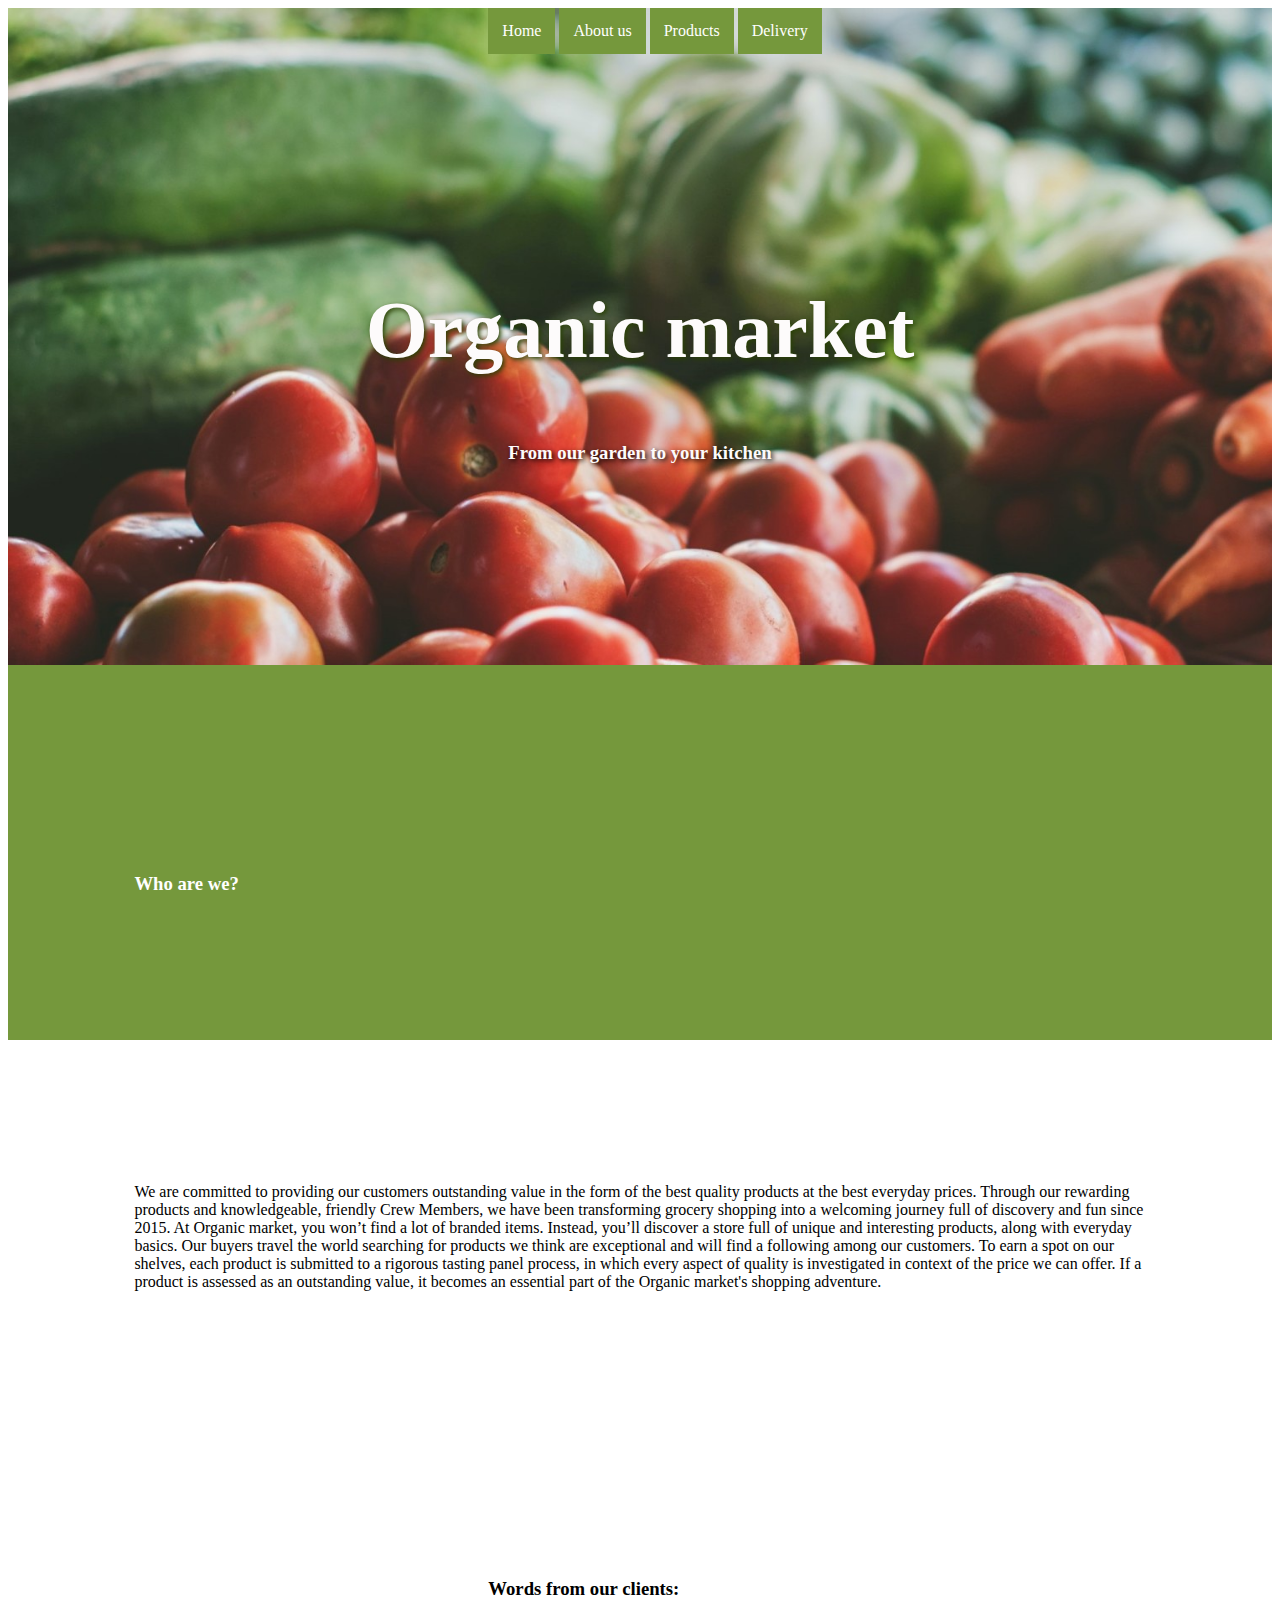
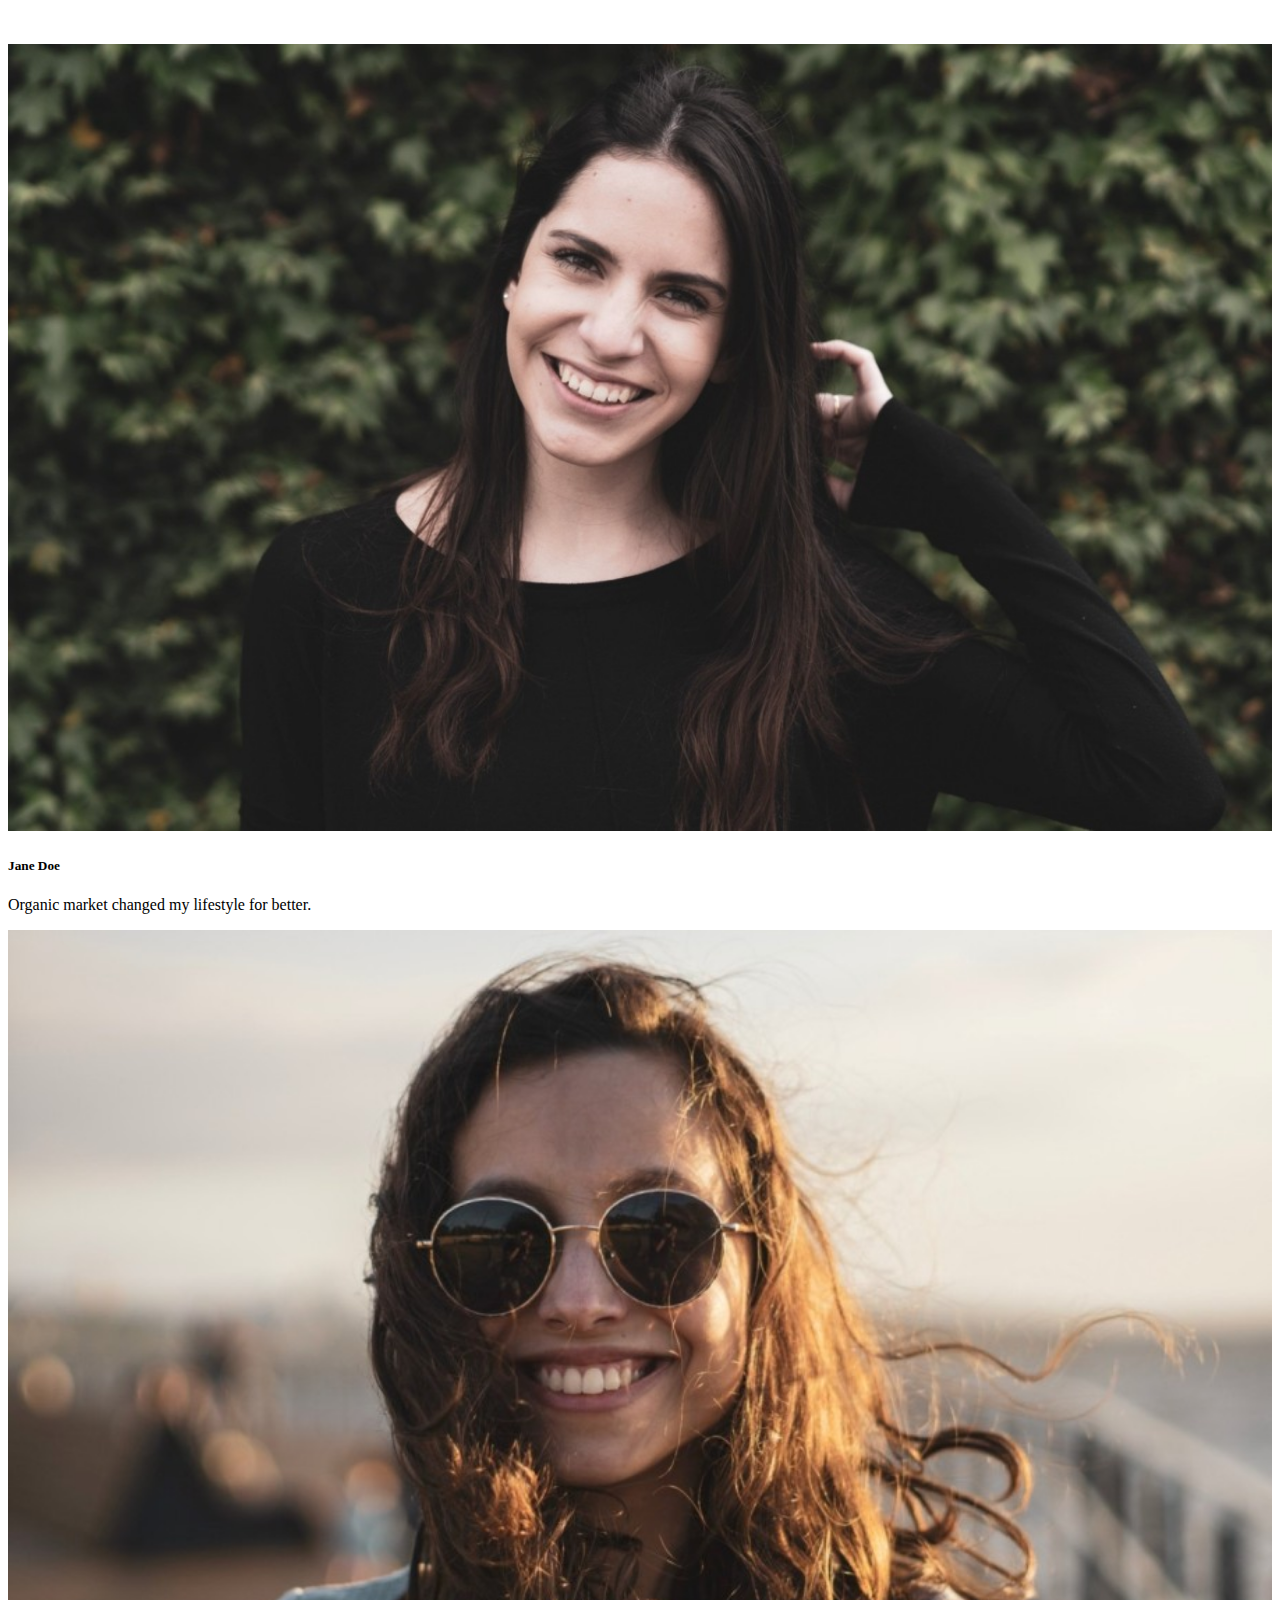
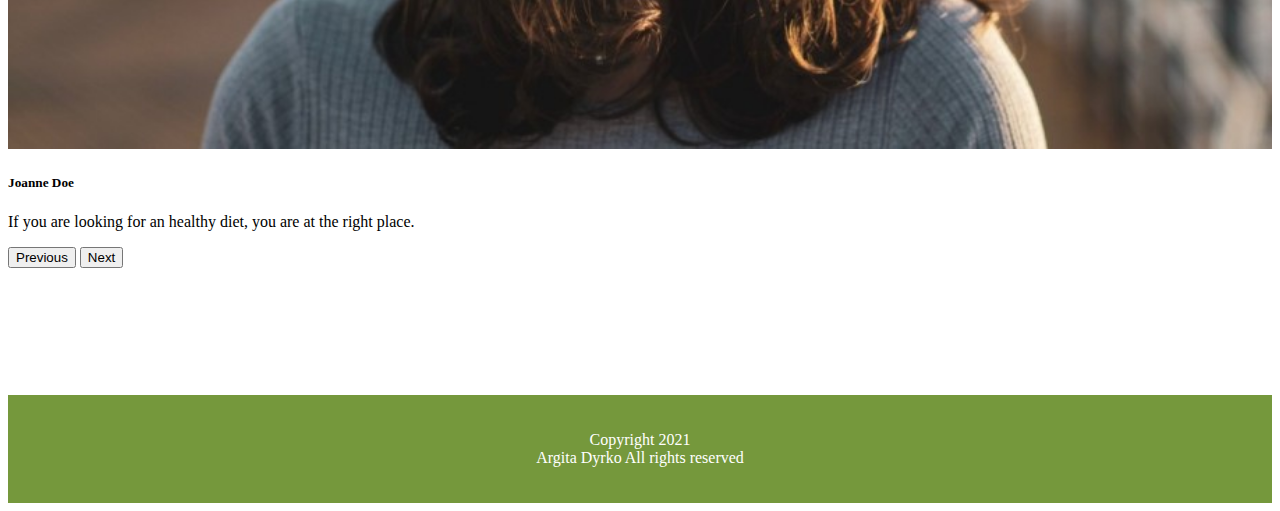
<file: index.html>
<!DOCTYPE html>
<html lang="en">

<head>
  <meta charset="UTF-8">
  <meta http-equiv="X-UA-Compatible" content="IE=edge">
  <meta name="viewport" content="width=device-width, initial-scale=1.0">
  <link rel="stylesheet" href="./css/styles.css">
  <link href="https://cdn.jsdelivr.net/npm/bootstrap@5.0.0/dist/css/bootstrap.min.css" rel="stylesheet"
    integrity="sha384-wEmeIV1mKuiNpC+IOBjI7aAzPcEZeedi5yW5f2yOq55WWLwNGmvvx4Um1vskeMj0" crossorigin="anonymous">
  <title>Organic market</title>
</head>

<body>

  <!--Main section-->
  <div class="" id="main-photo">
    <div id="home">
      <ul>
        <li><a href="./index.html">Home</a></li>
        <li><a href="#about">About us</a></li>
        <li><a href="./products.html">Products</a></li>
        <li><a href="./delivery.html">Delivery</a></li>
      </ul>
    </div>
    <h1 id="heading"><b>Organic market</b></h1>
    <h3 id="slogan">From our garden to your kitchen</h3>
  </div>


  <!-- About us section-->
  <div class="row w-100 h-75" id="about">
    <div class="col-lg-4" id="who">
      <h3>Who are we?</h3>
    </div>

    <div class="col-lg-8">
      <p id="us">We are committed to providing our customers outstanding value in the form of the best quality
        products at the best everyday prices. Through our rewarding products and knowledgeable, friendly
        Crew Members, we have been transforming grocery shopping into a welcoming journey full of discovery
        and fun since 2015. At Organic market, you won’t find a lot of branded items. Instead, you’ll
        discover a store full of unique and interesting products, along with everyday basics.
        Our buyers travel the world searching for products we think are exceptional and will find a
        following among our customers. To earn a spot on our shelves, each product is submitted to a
        rigorous tasting panel process, in which every aspect of quality is investigated in context of
        the price we can offer. If a product is assessed as an outstanding value, it becomes an essential
        part of the Organic market's shopping adventure.</p>
    </div>
  </div>


  <!--Testimonials-->
  <div class="row w-100" id="testimonials">
    <div class="col-lg-12 col-md-12 col-sm-12" id="clients">
      <h3>Words from our clients:</h3>
    </div>
  </div>
  <div class="container" id="mycarousel">
    <div id="carouselExampleFade" class="carousel slide carousel-fade" data-bs-ride="carousel">
      <div class="carousel-inner">
        <div class="carousel-item active">
          <img src="./img/costumer1.jpg" class="d-block" alt="costumer1">
          <div class="carousel-caption d-none d-md-block">
            <h5>Jane Doe</h5>
            <p>Organic market changed my lifestyle for better.</p>
          </div>
        </div>
        <div class="carousel-item">
          <img src="./img/costumer2.jpg" class="d-block" alt="costumer2">
          <div class="carousel-caption d-none d-md-block">
            <h5>Joanne Doe</h5>
            <p>If you are looking for an healthy diet, you are at the right place.</p>
          </div>
        </div>
      </div>
      <button class="carousel-control-prev" type="button" data-bs-target="#carouselExampleFade" data-bs-slide="prev">
        <span class="carousel-control-prev-icon" aria-hidden="true"></span>
        <span class="visually-hidden">Previous</span>
      </button>
      <button class="carousel-control-next" type="button" data-bs-target="carouselExampleFade" data-bs-slide="next">
        <span class="carousel-control-next-icon" aria-hidden="true"></span>
        <span class="visually-hidden">Next</span>
      </button>
    </div>
  </div>


  <!-- Footer-->
  <footer>
    <p>Copyright 2021<br>Argita Dyrko All rights reserved</p>
  </footer>

</body>

</html>
</file>
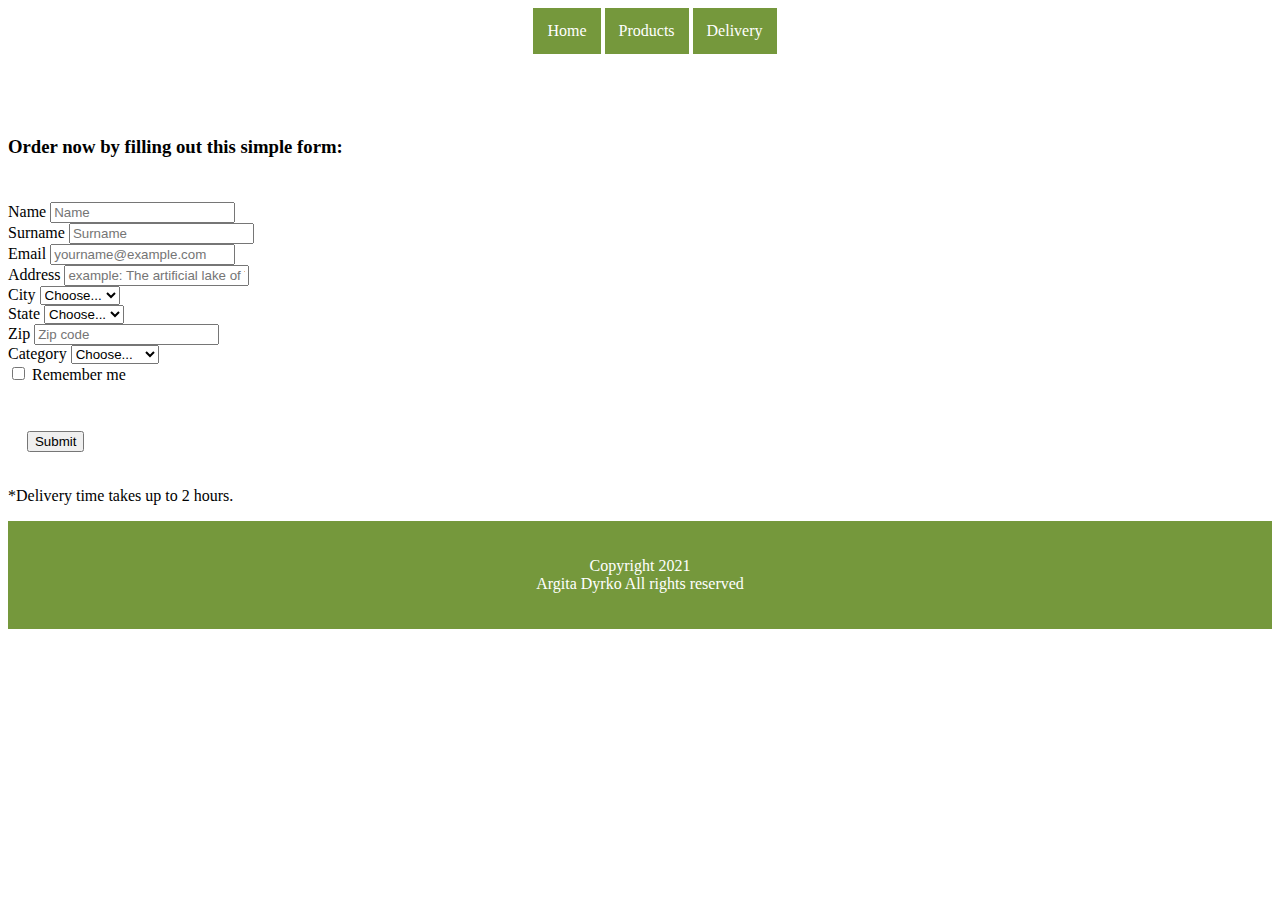
<file: delivery.html>
<!DOCTYPE html>
<html lang="en">

<head>
  <meta charset="UTF-8">
  <meta http-equiv="X-UA-Compatible" content="IE=edge">
  <meta name="viewport" content="width=device-width, initial-scale=1.0">
  <link rel="stylesheet" href="./css/styles.css">
  <link href="https://cdn.jsdelivr.net/npm/bootstrap@5.0.0/dist/css/bootstrap.min.css" rel="stylesheet"
    integrity="sha384-wEmeIV1mKuiNpC+IOBjI7aAzPcEZeedi5yW5f2yOq55WWLwNGmvvx4Um1vskeMj0" crossorigin="anonymous">
  <title>Organic market</title>
</head>

<body class="bg-light">
  <!--Navigation bar-->
  <div class="row w-100" id="home">
    <ul>
      <li><a href="./index.html">Home</a></li>
      <li><a href="./products.html">Products</a></li>
      <li><a href="./delivery.html">Delivery</a></li>
    </ul>
  </div>

  <!--Forms section-->
  <div class="container">
    <h3 id="order">Order now by filling out this simple form:</h3>
    <form class="row">
      <div class="col-lg-4 col-md-6 col-sm-12">
        <label for="inputName" class="form-label">Name</label>
        <input type="text" class="form-control" id="inputName" placeholder="Name">
      </div>
      <div class="col-lg-4 col-md-6 col-sm-12">
        <label for="inputSurname" class="form-label">Surname</label>
        <input type="text" class="form-control" id="inputSurname" placeholder="Surname">
      </div>
      <div class="col-lg-4 col-md-6 col-sm-12">
        <label for="inputEmail" class="form-label">Email</label>
        <input type="email" class="form-control" id="inputEmail" placeholder="yourname@example.com">
      </div>
      <div class="col-lg-12 col-md-12 col-sm-12">
        <label for="inputAddress" class="form-label">Address</label>
        <input type="text" class="form-control" id="inputAddress" placeholder="example: The artificial lake of Tirana">
      </div>
      <div class="col-lg-6 col-md-6 col-sm-12">
        <label for="inputCity" class="form-label">City</label>
        <select id="inputCity" class="form-select">
          <option selected>Choose...</option>
          <option>Tirana</option>
        </select>
      </div>
      <div class="col-lg-4 col-md-4 col-sm-12">
        <label for="inputState" class="form-label">State</label>
        <select id="inputState" class="form-select">
          <option selected>Choose...</option>
          <option>Albania</option>
        </select>
      </div>
      <div class="col-lg-2 col-md-2 col-sm-12">
        <label for="inputZip" class="form-label">Zip</label>
        <input type="text" class="form-control" id="inputZip" placeholder="Zip code">
      </div>
      <div class="col-lg-12 col-md-12 col-sm-12">
        <label for="inputCategory" class="form-label">Category</label>
        <select id="inputCategory" class="form-select">
          <option selected>Choose...</option>
          <option>Vegetables</option>
          <option>Fruits</option>
          <option>Dairy</option>
          <option>Bakery</option>
        </select>
      </div>
      <div class="col-12">
        <div class="form-check">
          <input class="form-check-input" type="checkbox" id="gridCheck">
          <label class="form-check-label" for="gridCheck">
            Remember me
          </label>
        </div>
      </div>
      <div id="butoni" class="col-12">
        <button type="submit" class="btn btn-primary">Submit</button>
      </div>
    </form>

    <p>*Delivery time takes up to 2 hours.</p>
  </div>


  <!-- Footer-->
  <footer>
    <p>Copyright 2021<br>Argita Dyrko All rights reserved</p>
  </footer>

</body>

</html>
</file>
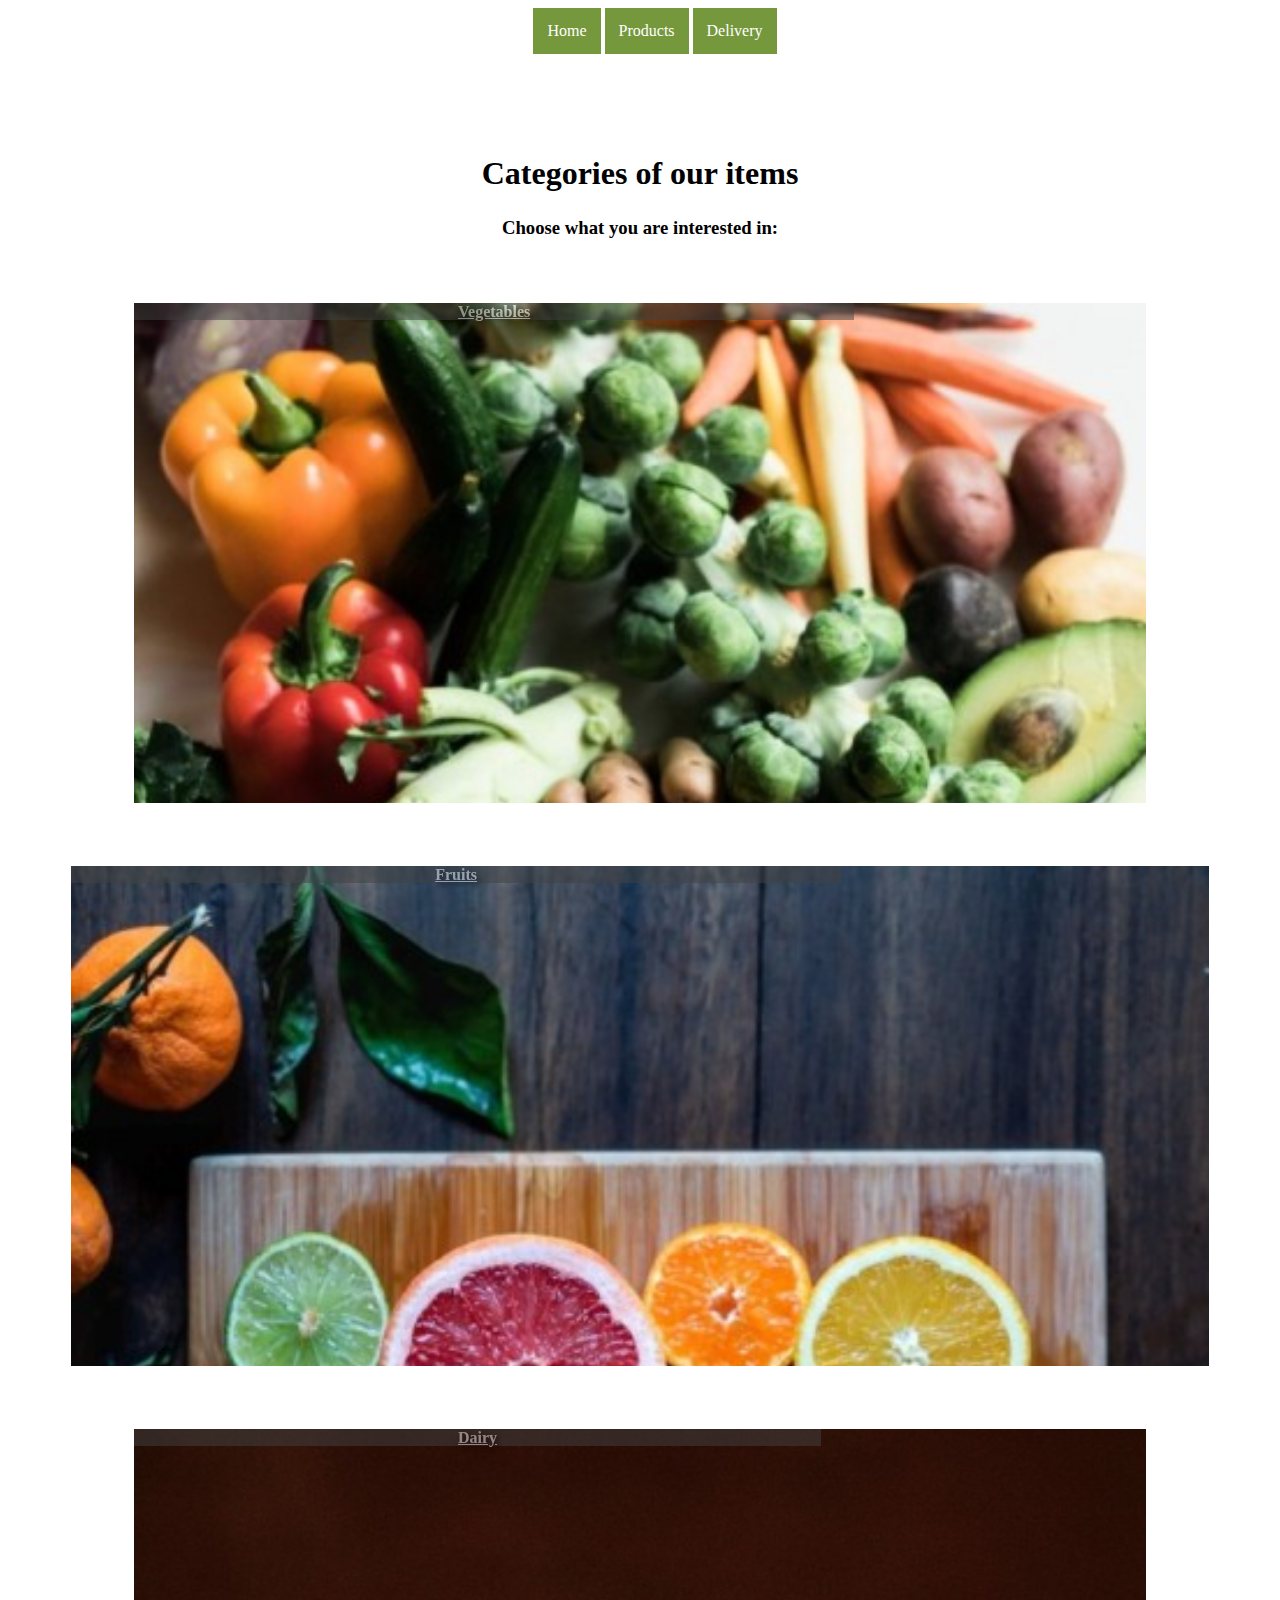
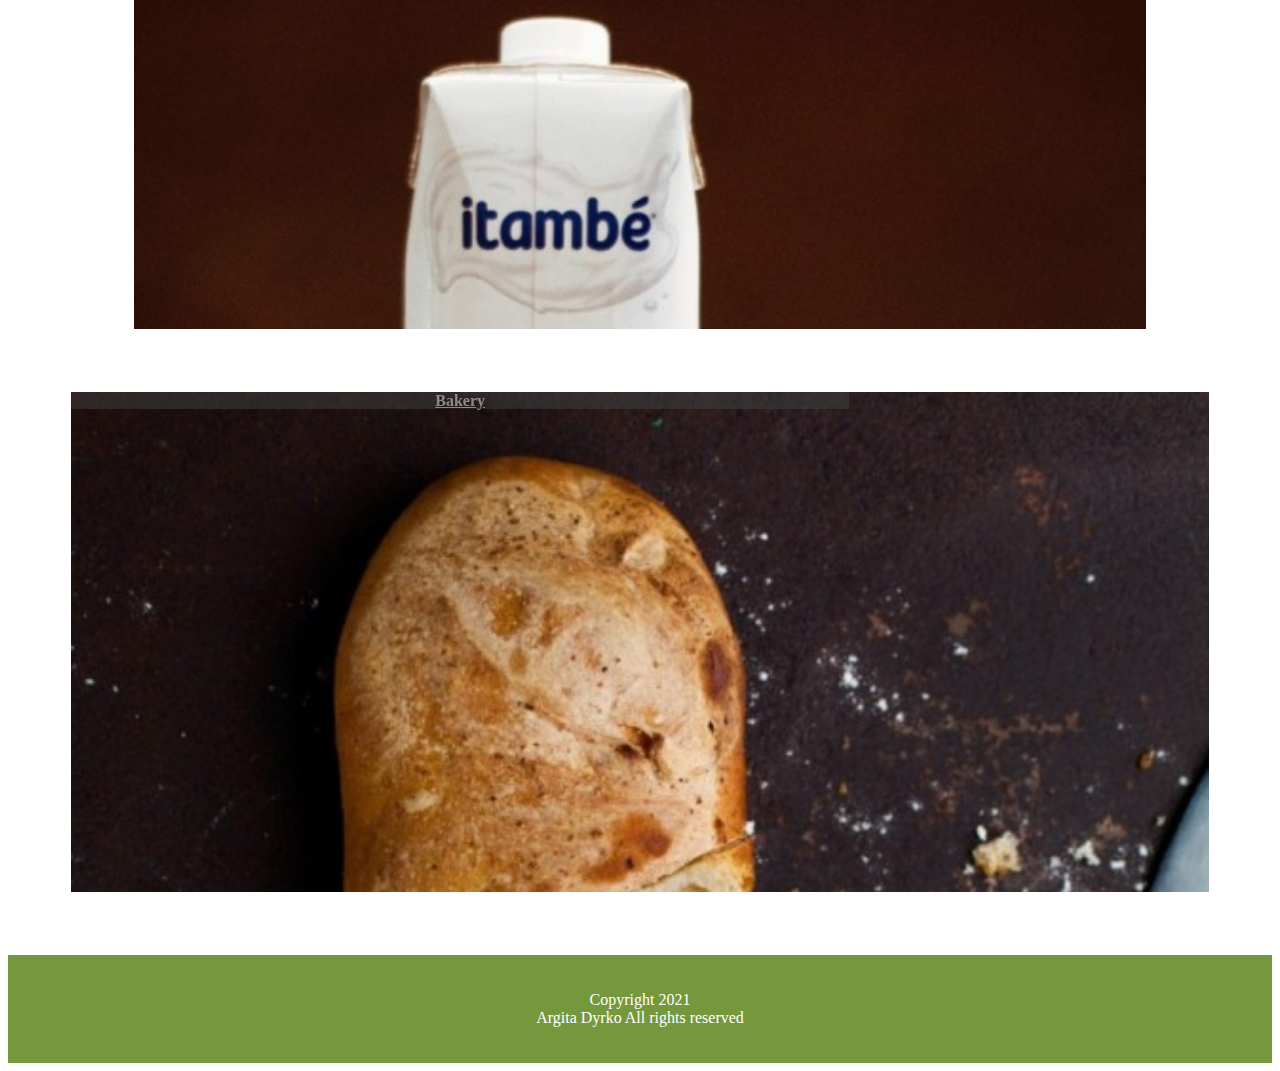
<file: products.html>
<!DOCTYPE html>
<html lang="en">

<head>
    <meta charset="UTF-8">
    <meta http-equiv="X-UA-Compatible" content="IE=edge">
    <meta name="viewport" content="width=device-width, initial-scale=1.0">
    <link rel="stylesheet" href="./css/styles.css">
    <link href="https://cdn.jsdelivr.net/npm/bootstrap@5.0.0/dist/css/bootstrap.min.css" rel="stylesheet"
        integrity="sha384-wEmeIV1mKuiNpC+IOBjI7aAzPcEZeedi5yW5f2yOq55WWLwNGmvvx4Um1vskeMj0" crossorigin="anonymous">
    <title>Organic market</title>
</head>

<body class="bg-light">
    <!--Navigation bar-->
    <div class="row w-100" id="home">
        <ul>
            <li><a href="./index.html">Home</a></li>
            <li><a href="./products.html">Products</a></li>
            <li><a href="./delivery.html">Delivery</a></li>
        </ul>
    </div>

    <!--First section-->
    <div class="row w-100">
        <h1 id="category">Categories of our items</h1>
        <h3 id="choose">Choose what you are interested in:</h3>
    </div>

    <!--Categories section-->
    <div class="container">
        <div class="row">
            <div class="col-lg-4" id="vegetable">
                <h4><a href="https://fruitguys.com/">Vegetables</a></h4>
            </div>
            <div class="col-lg-4" id="fruit">
                <h4><a href="https://fruitguys.com/">Fruits</a></h4>
            </div>
        </div>

        <div class="row">
            <div class="col-lg-4" id="dairy">
                <h4><a href="https://www.smithbrothersfarms.com/">Dairy</a></h4>
            </div>
            <div class="col-lg-4" id="bread">
                <h4><a href="https://www.smithbrothersfarms.com/">Bakery</a></h4>
            </div>
        </div>

    </div>

    <!-- Footer-->
    <footer>
        <p>Copyright 2021<br>Argita Dyrko All rights reserved</p>
    </footer>

</body>

</html>
</file>
<file: css/styles.css>
/* Naviagtion Bar */
ul {
    list-style-type: none;
    margin: 0;
    padding-right: 10px;
    overflow: hidden;
    text-align: center;
}

li {
    display: inline-block;
}

li a {
    display: block;
    text-align: center;
    padding: 14px;
    background-color: #75983C;
    color: rgb(255, 255, 255);
    text-decoration: none;
}

/* Footer */

footer {
    background-color: #75983C;
    text-align: center;
    padding: auto;
    padding-top: 20px;
    padding-bottom: 20px;
    color: white;
}

/* Index class */
#main-photo {
    background-image: url(../img/main.jpg);
    background-size: cover;
    background-repeat: no-repeat;
    height: 657px;
}

#heading {
    padding: 14% 28% 1% 28%;
    text-align: center;
    color: rgb(253, 251, 251);
    font-size: 5rem;
    text-shadow: 2px 2px 5px #294103;
}

#slogan {
    padding: 0% 28%;
    color: rgb(253, 251, 251);
    text-align: center;
    text-shadow: 2px 2px 5px #000000;
}

#who {
    background-color: #75983C;
    color: white;
    padding: 15% 10% 10% 10%;
}

#us {
    padding: 10%;
}

#clients {
    padding: 10% 38% 2%;
}

.d-block {
    width: 100%;
}

#mycarousel {
    padding-bottom: 10%;
}

/* products class */
#category {
    margin-top: 8%;
    text-align: center;
}

#choose {
    margin-top: 2%;
    text-align: center;
}

#vegetable {
    background-image: url(../img/vegetable.jpg);
    background-size: cover;
    height: 500px;
    margin: 5% 10%;
}

#fruit {
    background-image: url(../img/fruit.jpg);
    background-size: cover;
    height: 500px;
    margin: 5%;
}

#dairy {
    background-image: url(../img/dairy.jpg);
    background-size: cover;
    height: 500px;
    margin: 5% 10%;
}

#bread {
    background-image: url(../img/bread.jpg);
    background-size: cover;
    height: 500px;
    margin: 5%;
}

h4 a {
    padding: 0% 32%;
    background-color: rgb(66, 66, 66);
    opacity: .5;
    color: white;
    text-shadow: 2px 2px 5px #000000;
}

/* delivery class */
#order {
    padding: 5% 0% 2%;
}

form {
    width: 75%;
}

#butoni {
    padding: 5% 2% 2%;
}


/* Media queries */

/* Mobile */
@media screen and (min-width: 321px) and (max-width: 425px) {

    /* Naviagtion Bar */
    li a {
        display: block;
        text-align: center;
        padding: 5px;
        background-color: #75983C;
        color: rgb(255, 255, 255);
        text-decoration: none;
    }

    /* Index class */
    #heading {
        padding: 40% 20% 10% 20%;
        text-align: center;
        color: rgb(253, 251, 251);
        font-size: 3rem;
        text-shadow: 2px 2px 5px #294103;
    }

    #about {
        margin-left: 0px;
    }

    #clients {
        padding: 10% 20% 2%;
    }

    /* products class */
    #category {
        margin-top: 8%;
        margin-left: 5%;
        text-align: center;
    }

    #choose {
        margin-top: 2%;
        margin-left: 5%;
        text-align: center;
    }

    #vegetable {
        background-image: url(../img/vegetable.jpg);
        background-size: cover;
        width: 95%;
        height: 300px;
        margin: 5%;
    }

    #fruit {
        background-image: url(../img/fruit.jpg);
        background-size: cover;
        width: 95%;
        height: 300px;
        margin: 5%;
    }

    #dairy {
        background-image: url(../img/dairy.jpg);
        background-size: cover;
        width: 95%;
        height: 300px;
        margin: 5%;
    }

    #bread {
        background-image: url(../img/bread.jpg);
        background-size: cover;
        width: 95%;
        height: 300px;
        margin: 5%;
    }

    h4 a {
        padding: 0%;
        width: 100%;
        background-color: rgb(66, 66, 66);
        opacity: .5;
        color: white;
        text-shadow: 2px 2px 5px #000000;
    }

    /* delivery class */
    #order {
        padding: 5% 0% 2%;
    }

    form {
        width: 75%;
    }

    #butoni {
        padding: 5% 2% 2%;
    }

}

/* Tablet */
@media screen and (min-width: 426px) and (max-width: 768px) {
    /* Index class */

    #heading {
        padding: 20% 20% 10% 20%;
        text-align: center;
        color: rgb(253, 251, 251);
        font-size: 4rem;
        text-shadow: 2px 2px 5px #294103;
    }

    #about {
        margin-left: 0px;
    }

    #clients {
        padding: 10% 20% 2%;
    }

    /* products class */
    #category {
        margin-top: 8%;
        margin-left: 5%;
        text-align: center;
    }

    #choose {
        margin-top: 2%;
        margin-left: 5%;
        text-align: center;
    }

    #vegetable {
        background-image: url(../img/vegetable.jpg);
        background-size: cover;
        width: 90%;
        height: 400px;
        margin: 5%;
    }

    #fruit {
        background-image: url(../img/fruit.jpg);
        background-size: cover;
        width: 90%;
        height: 400px;
        margin: 5%;
    }

    #dairy {
        background-image: url(../img/dairy.jpg);
        background-size: cover;
        width: 90%;
        height: 400px;
        margin: 5%;
    }

    #bread {
        background-image: url(../img/bread.jpg);
        background-size: cover;
        width: 90%;
        height: 400px;
        margin: 5%;
    }

    h4 a {
        padding: 0% 20%;
        background-color: rgb(66, 66, 66);
        opacity: .5;
        color: white;
        text-shadow: 2px 2px 5px #000000;
    }

    /* delivery class */
    #order {
        padding: 5% 0% 2%;
    }

    form {
        width: 75%;
    }

    #butoni {
        padding: 5% 2% 2%;
    }

}

/* Laptop */
@media screen and (min-width: 769px) and (max-width: 1024px) {
    /* the code above media queries */
}
</file>
